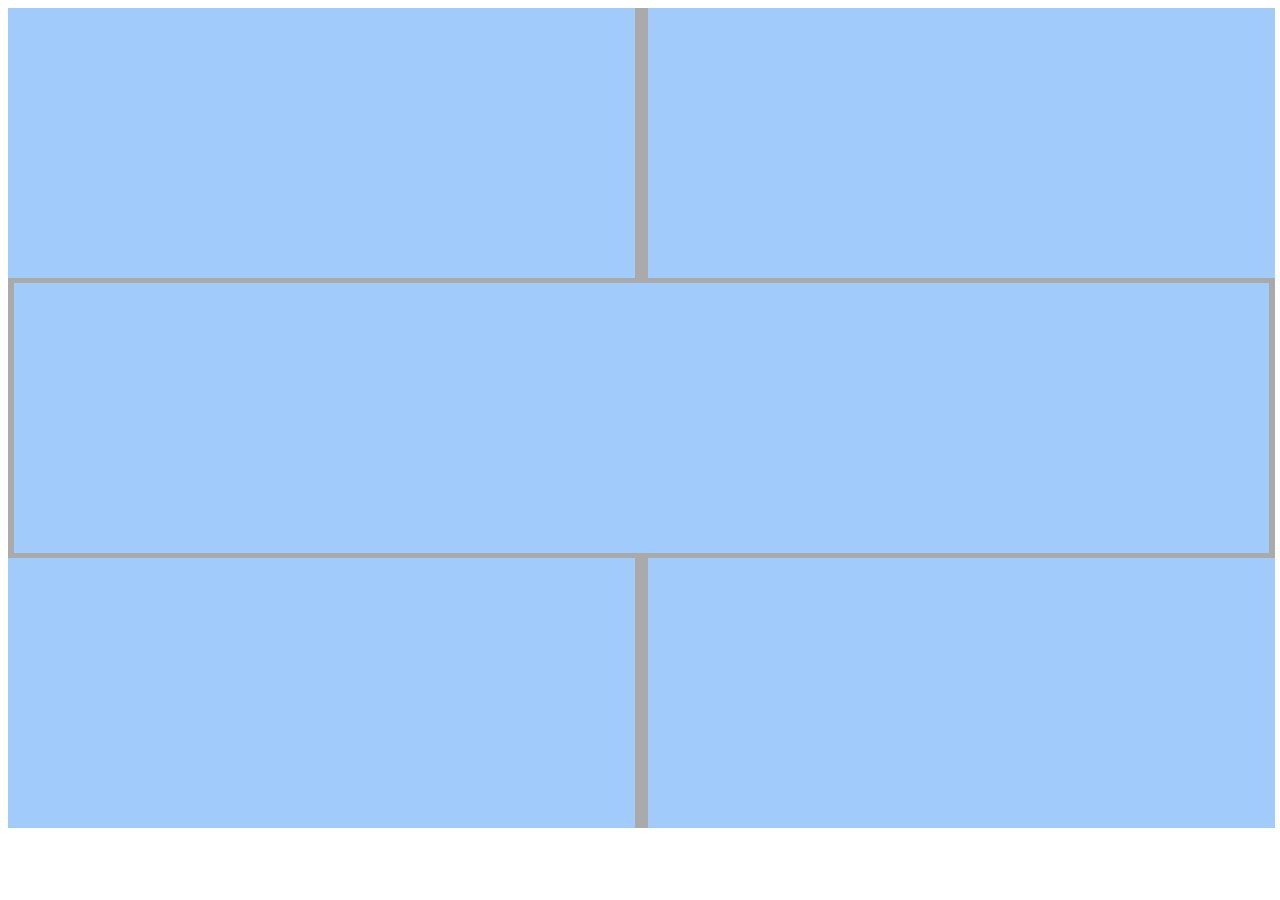
<file: layout/layout2-1.html>
<!DOCTYPE html>
<html lang="en">

<head>
  <meta charset="UTF-8">
  <meta http-equiv="X-UA-Compatible" content="IE=edge">
  <meta name="viewport" content="width=device-width, initial-scale=1.0">
  <title>Layou2-1</title>
  <link rel="stylesheet" href="layout2-1.css">
</head>

<body>
  <div class="header">
    <div class="start">
      <div class="medium"></div>
      <div class=" medium small"></div>
    </div>
    <div class="start end">
      <div class="medium small"></div>
      <div class="medium"></div>
    </div>
  </div>

  <div class="main">
    <div class="mains"></div>
    <div class="mains right"></div>
  </div>

  <footer class="footer">
    <div class="mains"></div>
    <div class="mains right"></div>
  </footer>
</body>

</html>
</file>
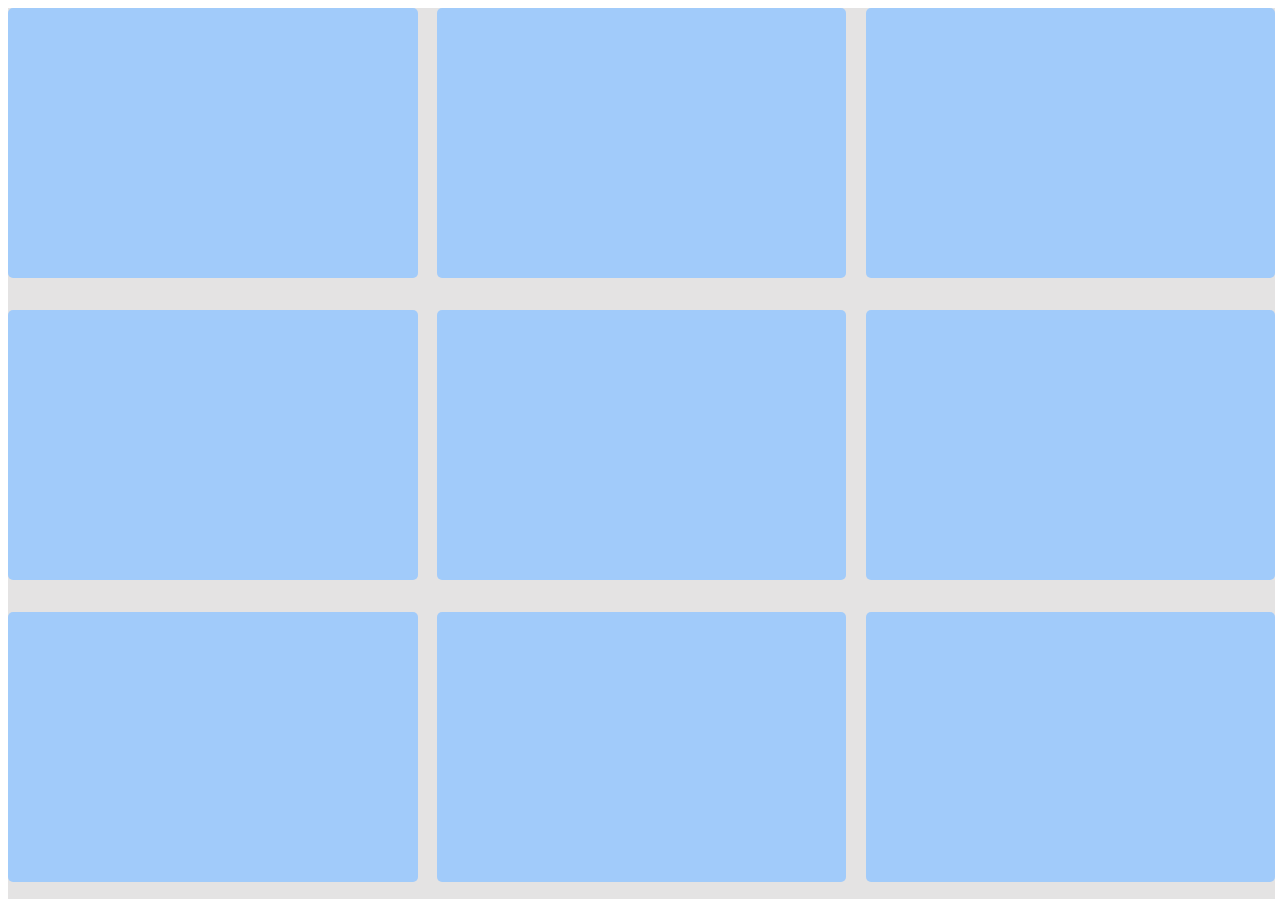
<file: layout/layout2-2.html>
<!DOCTYPE html>
<html lang="en">

<head>
  <meta charset="UTF-8">
  <meta http-equiv="X-UA-Compatible" content="IE=edge">
  <meta name="viewport" content="width=device-width, initial-scale=1.0">
  <title>Layou2-2</title>
  <link rel="stylesheet" href="layout2-2.css">
</head>

<body>
  <div class="overall">
    <header class="header">
      <div class="ool"></div>
      <div class="ool mid"></div>
      <div class="ool right"></div>
    </header>

    <main-section class="main-section">
      <div class="ool"></div>
      <div class="ool mid"></div>
      <div class="ool right"></div>
    </main-section>


    <footer class="footer">
      <div class="ool"></div>
      <div class="ool mid"></div>
      <div class="ool right"></div>
    </footer>
  </div>

</body>

</html>
</file>
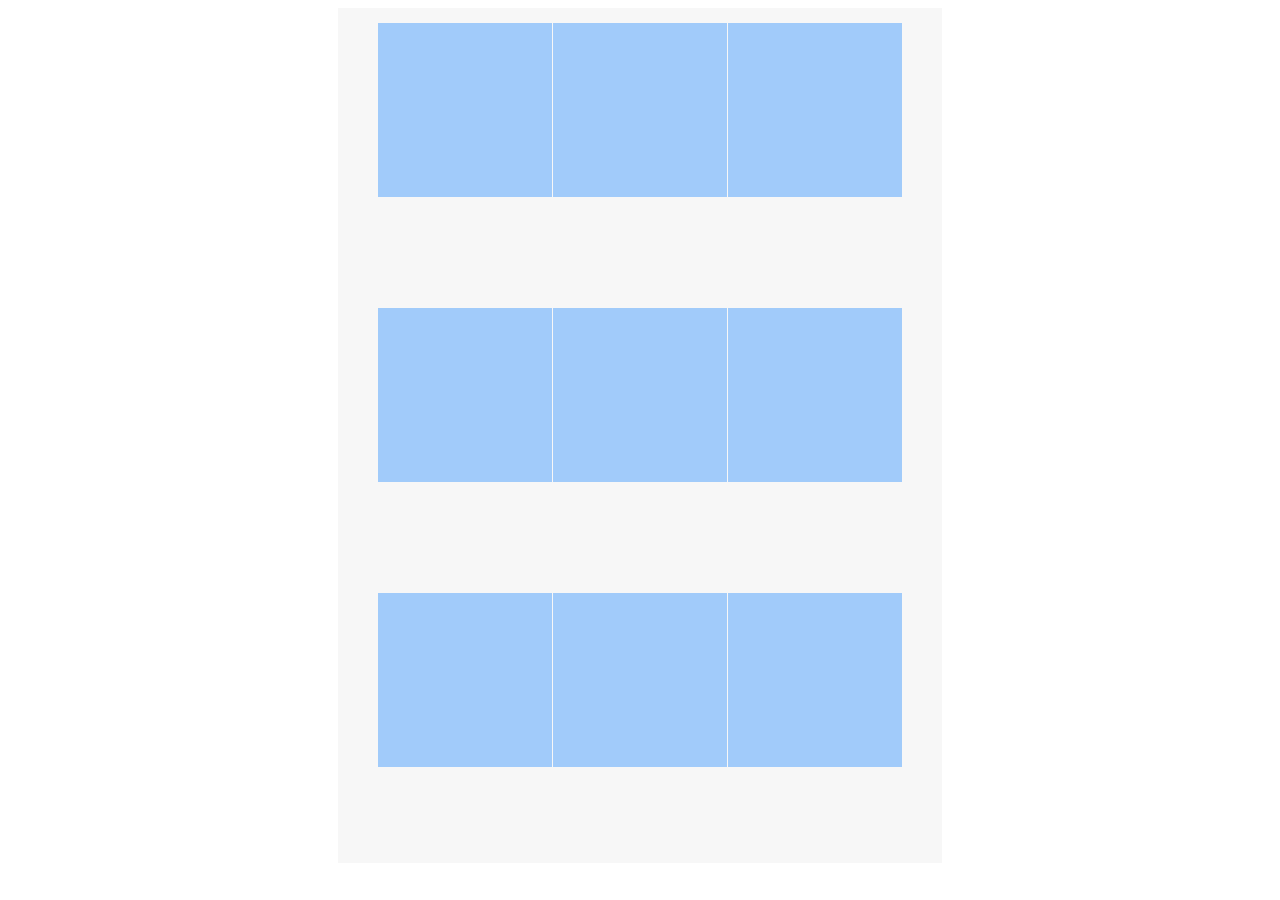
<file: layout/Layout2-3.html>
<!DOCTYPE html>
<html lang="en">

<head>
  <meta charset="UTF-8">
  <meta http-equiv="X-UA-Compatible" content="IE=edge">
  <meta name="viewport" content="width=device-width, initial-scale=1.0">
  <title>Layou2-3</title>
  <link rel="stylesheet" href="layout2-3.css">
</head>

<body>
  <div class="overall">
    <div class="head"></div>
    <div class="head"></div>
    <div class="head"></div>
    <div class="head"></div>
    <div class="head"></div>
    <div class="head"></div>
    <div class="head"></div>
    <div class="head"></div>
    <div class="head"></div>
   </div>

</body>

</html>
</file>
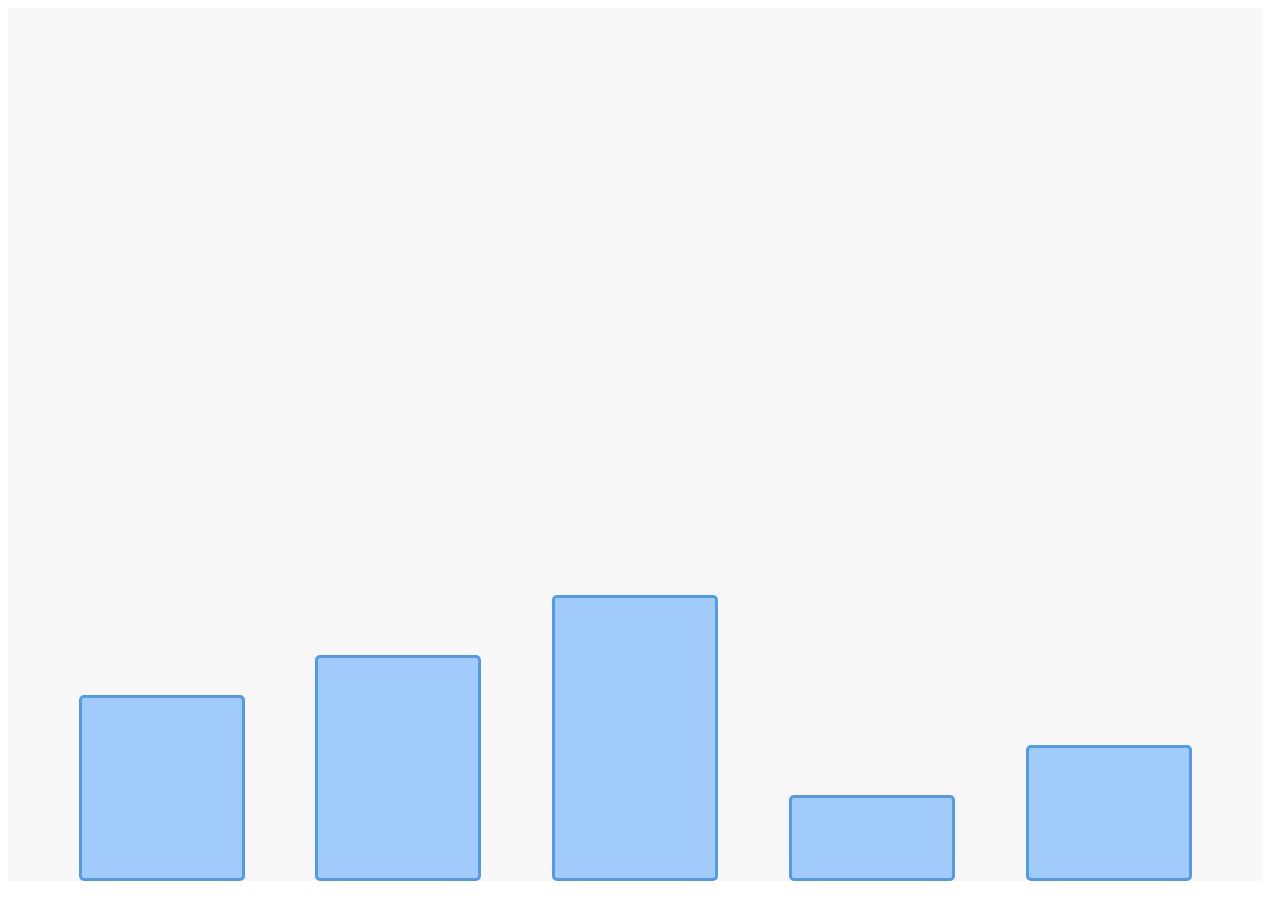
<file: layout/layout2-4.html>
<!DOCTYPE html>
<html lang="en">

<head>
  <meta charset="UTF-8">
  <meta http-equiv="X-UA-Compatible" content="IE=edge">
  <meta name="viewport" content="width=device-width, initial-scale=1.0">
  <title>Layou2-4</title>
  <link rel="stylesheet" href="layout2-4.css">
</head>

<body>
  <header class="overall">
<!-- TODO; remove all the b tags, create class with background colour with border styles  -->
    <div class="bar bar-1"></div>

    <div class="bar bar-2"></div>

    <div class="bar bar-3"></div>

    <div class="bar bar-4"></div>

    <div class=" bar bar-5"></div>

  </header>

</body>

</html>
</file>
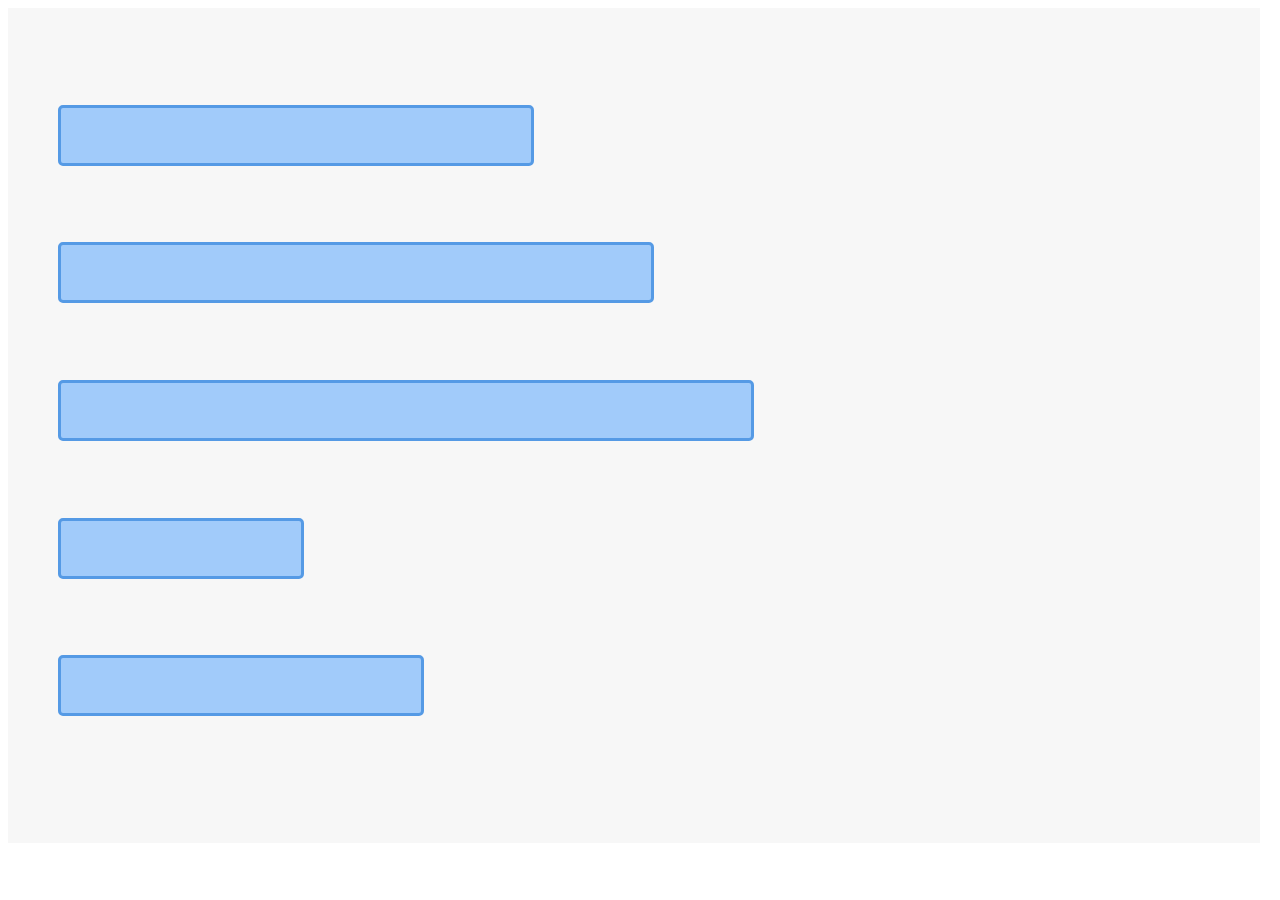
<file: layout/layout2-5.html>
<!DOCTYPE html>
<html lang="en">
<head>
  <meta charset="UTF-8">
  <meta http-equiv="X-UA-Compatible" content="IE=edge">
  <meta name="viewport" content="width=device-width, initial-scale=1.0">
  <title>Layou2-5</title>
  <link rel="stylesheet" href="layout2-5.css">
</head>
<body>
  <header class="overall">

    <div class="bar bar-1">
  
    </div>
  
      <div class="bar bar-2">
      </div>
  
      <div class="bar bar-3">
      </div>
    
    <div class="bar bar-4">
    </div>

    <div class="bar bar-5">
    </div>

  </header>
  
</body>
</html>
</file>
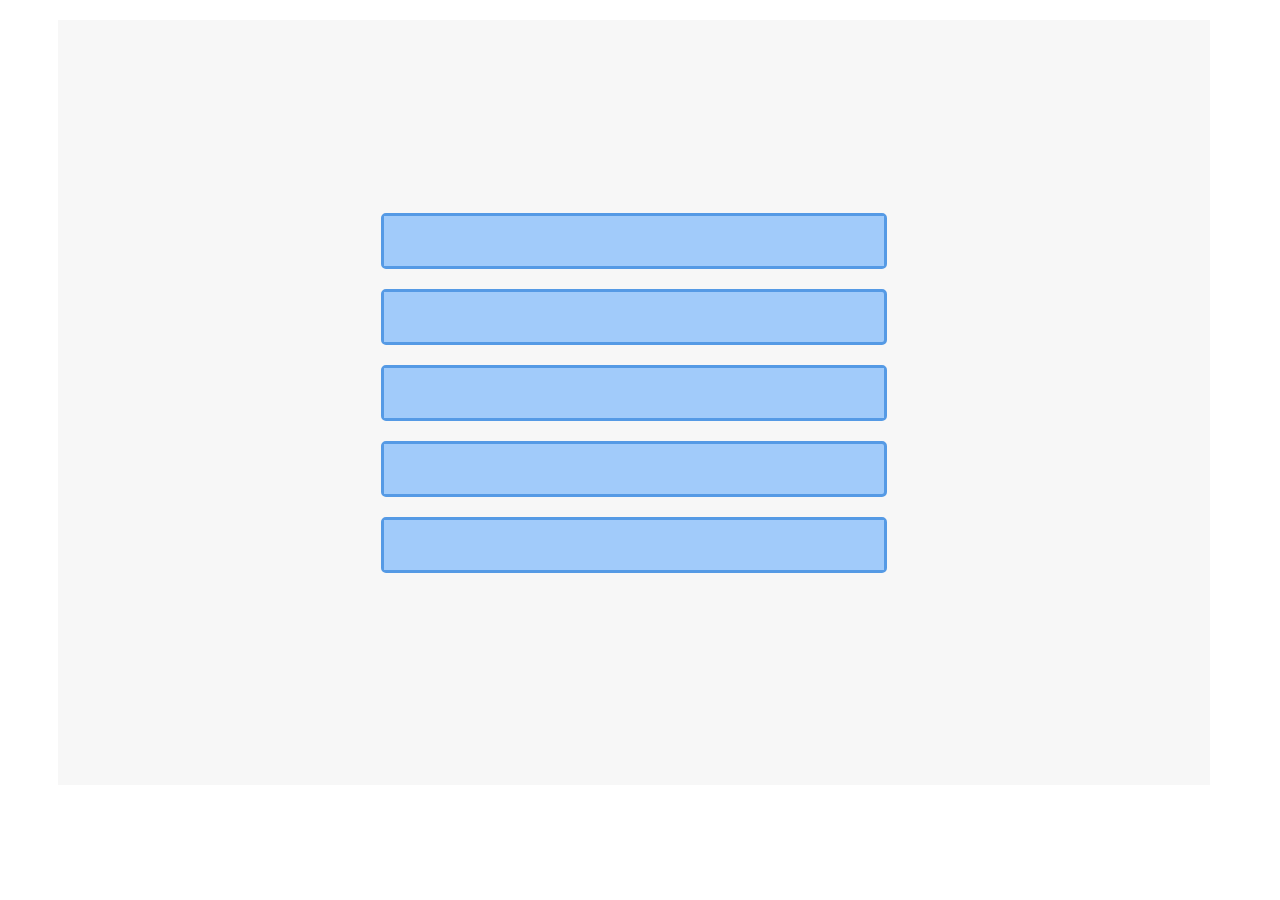
<file: layout/layout2-6.html>
<!DOCTYPE html>
<html lang="en">
<head>
  <meta charset="UTF-8">
  <meta http-equiv="X-UA-Compatible" content="IE=edge">
  <meta name="viewport" content="width=device-width, initial-scale=1.0">
  <title>Layou2-6</title>
  <link rel="stylesheet" href="layout2-6.css">
</head>
<body>
  <header class="overall">

    <div class="bar">
      <div class="barr"></div>
      <div class="bab"></div> 
    </div>
  
      <div class="bar bar-2">
        <div class="barr"></div>
        <div class="bab"></div> 
      </div>
  
      <div class="bar bar-3">
        <div class="barr"></div>
        <div class="bab"></div> 
      </div>
    
    <div class="bar bar-4">
      <div class="barr"></div>
      <div class="bab"><b></b></div> 
    </div>

    <div class="bar bar-5">
      <div class="barr"></div>
      <div class="bab"></div> 
    </div>

  </header>
  
</body>
</html>
</file>
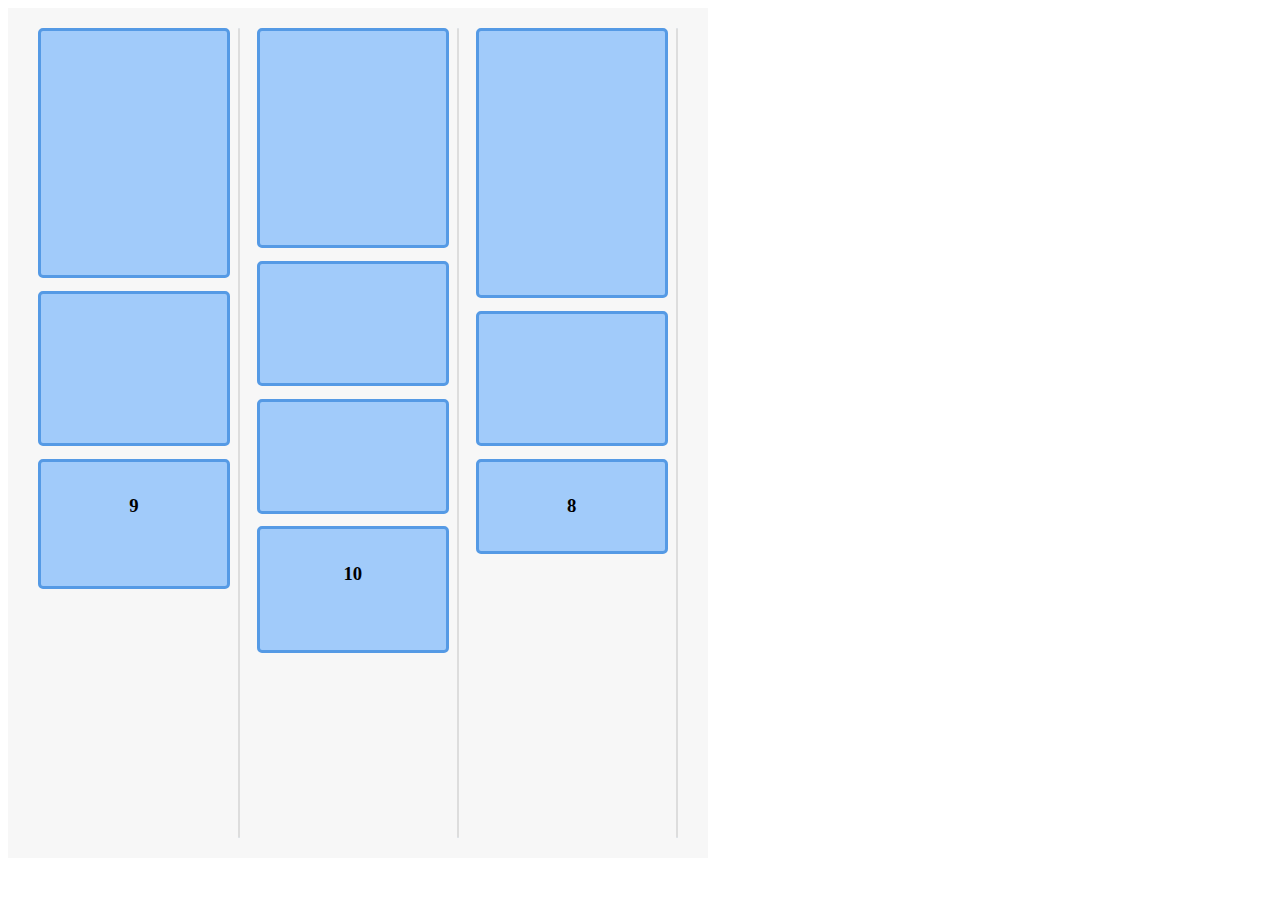
<file: layout/layout2-7-1.html>
<!DOCTYPE html>
<html lang="en">

<head>
  <meta charset="UTF-8">
  <meta http-equiv="X-UA-Compatible" content="IE=edge">
  <meta name="viewport" content="width=device-width, initial-scale=1.0">
  <title>Layou2-7-1</title>
  <link rel="stylesheet" href="layout2-7-1.css">
</head>

<body>
  <div class="container">
    <a href="layout2-1.html" target="_blank"></a>
    <div class="item" style="height: 220px"></div>

    <div class="item" style="height: 270px"></div>

    <div class="item" style="height: 250px"></div>

    <div class="item" style="height: 125px"></div>

    <div class="item" style="height: 135px"></div>

    <div class="item" style="height: 155px"></div>

    <div class="item" style="height: 115px"></div>

    <div class="item" style="height: 95px">
      <h3>8</h3>
    </div>

    <div class="item" style="height: 130px">
      <h3>9</h3>
    </div>

    <div class="item" style="height: 127px">
      <h3>10</h3>
    </div>

    <span class="item break"></span>
    <span class="item break"></span>
    <span class="item break"></span>

  </div>

</body>

</html>
</file>
<file: layout/layout2-1.css>
.header {
  display: flex;
  flex-direction: row;
  justify-content: space-between;
  background-color: #aaa;
  height: 30vh;
  width: 99vw;
}

.start {
  display: flex;
  flex-direction: row;
  justify-content: space-between;
  background-color: rgb(161,203,250);
  height: 30vh;
  width: 49vw;
}

.end {
  background-color: rgb(161,203,250); 
}

.medium {
  background-color: rgb(161,203,250);
  height: 30vh;
  max-height: 30vh;
  width: 24vw;
  margin: 0px;
}

.small {
  background-color: rgb(161,203,250);
}

.main {
  display: flex;
  flex-direction: row;
  justify-content: center;
  background-color: #aaa;
  height: 30vh;
  width: 99vw;
  padding-top: 5px;
  padding-bottom: 5px ;
}

.mains {
  background-color: rgb(161,203,250);
  height: 30vh;
  max-height: 30vh;
  width: 49vw;
}

.right {
  background-color: rgb(161,203,250);
}

.footer {
  display: flex;
  flex-direction: row;
  justify-content: space-between;
  background-color: #aaa;
  height: 30vh;
  width: 99vw;
}
</file>
<file: layout/layout2-2.css>
.overall {
  background-color: rgb(228, 227, 227);
  display: flex;
  flex-wrap: wrap;
  justify-content: space-evenly;
  height: 99vh;
  width: 99vw;
}

.header {
  display: flex;
  flex-direction: row;
  justify-content: space-between;
  background-color: rgb(228, 227, 227);
  height: 30vh;
  max-height: 30vh;
  width: 99vw;
}

.ool {
  background-color: rgb(161,203,250);
  height: 30vh;
  max-height: 30vh;
  width: 32vw;
  border-radius: 5px;
}

.mid {
  background-color: rgb(161,203,250);
}

.right {
  background-color: rgb(161,203,250);
}

.main-section {
  display: flex;
  flex-direction: row;
  justify-content: space-between;
  background-color: rgb(228, 227, 227);
  height: 30vh;
  width: 99vw;
  margin-top: 15px;
  margin-bottom: 15px ;
}

.footer {
  display: flex;
  flex-direction: row;
  justify-content: space-between;
  background-color: rgb(228, 227, 227); 
  height: 30vh;
  width: 99vw;
}
</file>
<file: layout/layout2-3.css>
.overall {
background-color: rgb(247,247,247);
height: 95vh;
max-height: 98vh;
width: 41vw;
max-width: 45vw;
display: flex;
flex-wrap: wrap;
flex-direction: row;
justify-content: space-between;
margin-left: auto;
margin-right: auto;
padding: 0px 40px;
}

.head {
  height: 174px;
  max-height: 174px;
  width: 174px;
  max-width: 174px;
  margin: 0;
  background-color: rgb(161,203,250);
  position: relative;
  margin-top: 15px;
}
</file>
<file: layout/layout2-4.css>
.overall {
  background-color: rgb(247,247,247);
  height: 97vh;
  width: 98vw;
  display: flex;
  flex-direction: row;
  justify-content: space-evenly;
  align-items: flex-end;
}

.bar {
  background-color:rgb(161,203,250);
  width: 160px;
  border-radius: 5px;
  border: 3px solid rgb(85,154,229);
}

.bar-1 {
  height: 180px;
}

.bar-2 {
  height: 220px;
}

.bar-3{
  height: 280px;
}

.bar-4 {
  height: 80px;
}

.bar-5 {
  height: 130px;
}
</file>
<file: layout/layout2-5.css>
.overall {
  background-color: rgb(247,247,247);
  height: 85vh;
  max-height: 86vh;
  width: 90vw;
  display: flex;
  flex-direction: column;
  justify-content: space-evenly;
  padding: 50px;
  padding-top: 20px;
}

.bar {
  background-color:rgb(161,203,250);
  height: 55px;
  border-radius: 5px;
  border: 3px solid rgb(85,154,229);
}

.bar-1 {
  width: 470px;
}

.bar-2 {
  width: 590px;
}

.bar-3{
  width: 690px;
}

.bar-4 {
  width: 240px;
}

.bar-5 {
  width: 360px;
}
</file>
<file: layout/layout2-6.css>
.overall {
  background-color: rgb(247,247,247);
  height: 85vh;
  max-height: 86vh;
  width: 90vw;
  display: flex;
  margin: 20px 50px;
  flex-direction: column;
  justify-content: center;
  align-items: center;
  /* padding-top: 20px; */
}

.bar {
  background-color:rgb(161,203,250);
  height: 50px;
  width: 500px;
  display: flex;
  flex-direction: row;
  margin-bottom: 20px;
  border-radius: 5px;
  border: 3px solid rgb(85,154,229);
}

.bar-1 {
  flex-direction: row;
}

.bar-2 {

  flex-direction: column;
}

.bar-3{

  flex-direction: row;

}

.bar-4 {
  flex-direction: column;
}

.bar-5 {
  flex-direction: row;
}

.barr {
background-color: rgb(161,203,250);
width: 250px;
height: 50px;
}

.bab {
background-color: rgb(161,203,250);
width: 250px;
height: 50px;
}
</file>
<file: layout/layout2-7-1.css>
.container {
  background-color: rgb(247,247,247);
  height: 90vh;
  max-height: 90vh;
  width: 50vw;
  display: flex;
  flex-flow: column wrap;
  align-content: space-between;
  /* margin-left: auto; */
  /* margin-right: auto; */
  padding: 20px 30px;
}

.item {
  width: 30%;
  margin-bottom: 2%;
  background-color: rgb(161,203,250);
  border-radius: 5px;
  border: 3px solid rgb(85,154,229);
  box-sizing: border-box;
  padding: 15px;
  text-align: center;
  position: relative;
}

/* reorder items into rows: */
.item:nth-child(3n+1) { order: 1; }
.item:nth-child(3n+2) { order: 2; }
.item:nth-child(3n)   { order: 3; }

/* Force new columns */
.container::before,
.container::after { 
display: flex;
flex-direction: column;
  content: "";
  flex-basis: 100%;
  width: 0;
  order: 2;
}

/* force new columns */
.break {
 
  flex-basis: 100%;
  width: 0;
  order: 2;
  border: 1px solid #ddd;
  margin: 0;
  content: "";
  padding: 0;
}
</file>
